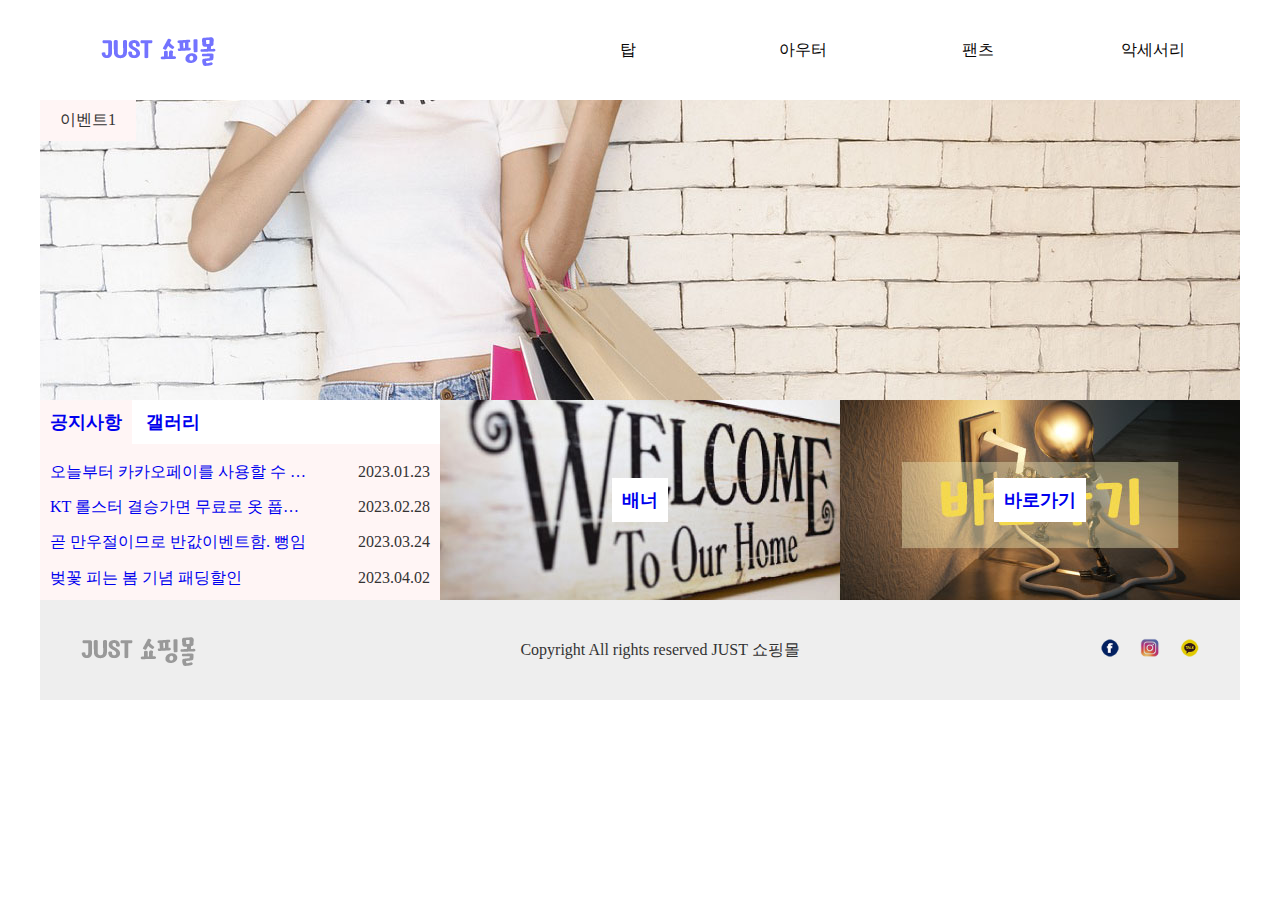
<file: A-1/index.html>
<!DOCTYPE html>
<html lang="en">
  <head>
    <meta charset="UTF-8" />
    <meta http-equiv="X-UA-Compatible" content="IE=edge" />
    <meta name="viewport" content="width=device-width, initial-scale=1.0" />
    <title>JUST 쇼핑몰</title>
    <link rel="stylesheet" href="./css/style.css" />
    <script src="./script/jquery-3.6.4.js"></script>
    <script src="./script/script.js" defer></script>
  </head>
  <body>
    <div class="wrap">
      <div class="popUpBox">
        <div class="popUp">
          <h2>A-1 JUST 쇼핑몰 팝업 제목</h2>
          <p>여기에 팝업 내용을 작성합니다</p>
          <button>X 닫기</button>
        </div>
      </div>
      <header>
        <a class="logo" href="#">
          <img src="./images/logo.png" alt="로고" />
        </a>
        <nav class="mainMenu">
          <a href="#">탑</a>
          <a href="#">아우터</a>
          <a href="#">팬츠</a>
          <a href="#">악세서리</a>
          <nav class="subMenu">
            <ul>
              <li><a href="#">블라우스</a></li>
              <li><a href="#">티</a></li>
              <li><a href="#">셔츠</a></li>
              <li><a href="#">니트</a></li>
            </ul>
            <ul>
              <li><a href="#">재킷</a></li>
              <li><a href="#">코트</a></li>
              <li><a href="#">가디건</a></li>
              <li><a href="#">머플러</a></li>
            </ul>
            <ul>
              <li><a href="#">청바지</a></li>
              <li><a href="#">짧은바지</a></li>
              <li><a href="#">긴바지</a></li>
              <li><a href="#">레깅스</a></li>
            </ul>
            <ul>
              <li><a href="#">귀걸이</a></li>
              <li><a href="#">목걸이</a></li>
              <li><a href="#">반지</a></li>
              <li><a href="#">팔찌</a></li>
            </ul>
          </nav>
        </nav>
      </header>

      <div class="slideContainer">
        <div class="slideWrap">
          <div class="slide">
            <p>이벤트1</p>
            <a href="#"><img src="images/img1.jpg" alt="슬라이드이미지1" /></a>
          </div>
          <div class="slide">
            <p>이벤트2</p>
            <a href="#"><img src="images/img2.jpg" alt="슬라이드이미지2" /></a>
          </div>
          <div class="slide">
            <p>이벤트3</p>
            <a href="#"><img src="images/img3.jpg" alt="슬라이드이미지3" /></a>
          </div>
        </div>
      </div>

      <div class="content">
        <div class="tab">
          <ul class="tabMenu">
            <li class="on"><a href="#">공지사항</a></li>
            <li><a href="#">갤러리</a></li>
          </ul>

          <div class="tabItem">
            <ul class="notice on">
              <li>
                <a href="#">오늘부터 카카오페이를 사용할 수 있습니다.</a
                ><span>2023.01.23</span>
              </li>
              <li>
                <a href="#">KT 롤스터 결승가면 무료로 옷 풉니다.</a
                ><span>2023.02.28</span>
              </li>
              <li>
                <a href="#">곧 만우절이므로 반값이벤트함. 뻥임</a
                ><span>2023.03.24</span>
              </li>
              <li>
                <a href="#">벚꽃 피는 봄 기념 패딩할인</a
                ><span>2023.04.02</span>
              </li>
            </ul>
            <ul class="gallery">
              <li>
                <a href="#"
                  ><img src="images/gallery01.jpg" alt="갤러리이미지1"
                /></a>
              </li>
              <li>
                <a href="#"
                  ><img src="images/gallery02.jpg" alt="갤러리이미지2"
                /></a>
              </li>
              <li>
                <a href="#"
                  ><img src="images/gallery03.jpg" alt="갤러리이미지3"
                /></a>
              </li>
            </ul>
          </div>
        </div>

        <div class="banner">
          <a href="#"
            ><h2>배너</h2>
            <img src="images/banner.jpg" alt="배너이미지"
          /></a>
        </div>
        <div class="link">
          <a href="#"
            ><h2>바로가기</h2>
            <img src="images/link.jpg" alt="링크이미지"
          /></a>
        </div>
      </div>
      <footer>
        <a href="#" class="footerLogo"
          >JUST쇼핑몰<img src="images/logo2.png" alt="JUST쇼핑몰 푸터 로고"
        /></a>
        <p>Copyright All rights reserved JUST 쇼핑몰</p>
        <div class="sns">
          <a href="#"><img src="images/sns1.png" alt="페이스북" /></a>
          <a href="#"><img src="images/sns2.png" alt="인스타그램" /></a>
          <a href="#"><img src="images/sns3.png" alt="트위터" /></a>
        </div>
      </footer>
    </div>
  </body>
</html>
</file>
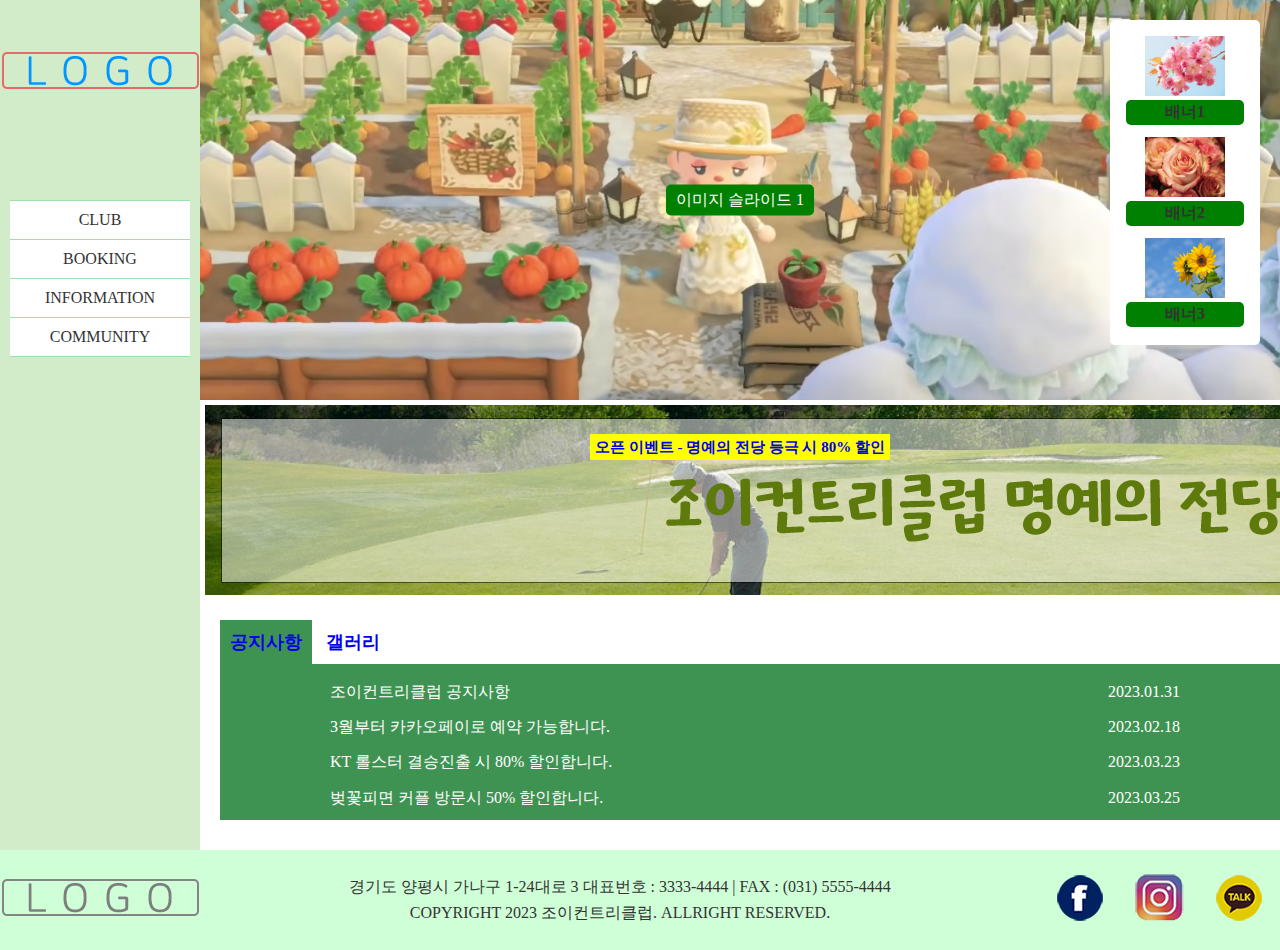
<file: D-1/index.html>
<!DOCTYPE html>
<html lang="ko">
  <head>
    <meta charset="UTF-8" />
    <meta http-equiv="X-UA-Compatible" content="IE=edge" />
    <meta name="viewport" content="width=device-width, initial-scale=1.0" />
    <title>D-1 연습</title>
    <link rel="stylesheet" href="./css/style.css" />
    <script src="./script/script.js" defer></script>
    <script src="./script/jquery-3.6.4.js"></script>
  </head>
  <body>
    <div class="wrap">
      <div class="popupBox">
        <div class="popup">
          <h2>조이컨트리클럽 오픈 이벤트</h2>
          <p>
            세상의 모서리 구부정하게 커버린 골칫거리 Outsider 걸음걸이 옷차림
            이어폰 너머 Play list 음악까지 다 Minor 넌 모르지 떨군 고개 위 환한
            빛 조명이 어딜 비추는지 느려도 좋으니 결국 알게 되길
          </p>
          <button>X 닫기</button>
        </div>
      </div>
      <header>
        <h1>
          <a href="#"><img src="./images/logo.png" alt="로고" /></a>
        </h1>
        <nav>
          <ul>
            <!-- 메인 메뉴 리스트 lv1 -->
            <li class="lv1">
              <a href="#">CLUB</a>
              <!-- 서브 메뉴 리스트 lv2 -->
              <ul class="lv2">
                <li><a href="#">클럽소개</a></li>
                <li><a href="#">시설안내</a></li>
              </ul>
            </li>
            <li class="lv1">
              <a href="#">BOOKING</a>
              <!-- 서브 메뉴 리스트 lv2 -->
              <ul class="lv2">
                <li><a href="#">요금안내</a></li>
                <li><a href="#">예약안내</a></li>
                <li><a href="#">위약안내</a></li>
              </ul>
            </li>
            <li class="lv1">
              <a href="#">INFORMATION</a>
              <!-- 서브 메뉴 리스트 lv2 -->
              <ul class="lv2">
                <li><a href="#">명예의 전당</a></li>
                <li><a href="#">이벤트</a></li>
                <li><a href="#">자료실</a></li>
                <li><a href="#">포토갤러리</a></li>
              </ul>
            </li>
            <li class="lv1">
              <a href="#">COMMUNITY</a>
              <!-- 서브 메뉴 리스트 lv2 -->
              <ul class="lv2">
                <li><a href="#">공지사항</a></li>
                <li><a href="#">Q&A</a></li>
              </ul>
            </li>
          </ul>
        </nav>
      </header>
      <main>
        <div class="slide">
          <ul>
            <li class="slide01"><span>이미지 슬라이드 1</span></li>
            <li class="slide02"><span>이미지 슬라이드 2</span></li>
            <li class="slide03"><span>이미지 슬라이드 3</span></li>
          </ul>
        </div>
        <div class="banner">
          <ul>
            <li>
              <a href="#"><img src="./images/icon1.jpg" alt="배너1" /></a
              ><span>배너1</span>
            </li>
            <li>
              <a href="#"><img src="./images/icon2.jpg" alt="배너2" /></a
              ><span>배너2</span>
            </li>
            <li>
              <a href="#"><img src="./images/icon3.jpg" alt="배너3" /></a
              ><span>배너3</span>
            </li>
          </ul>
        </div>
        <div class="direct">
          <a href="#">
            <img src="./images/banner.png" alt="배너" />
            <p><span>오픈 이벤트 - 명예의 전당 등극 시 80% 할인</span></p>
          </a>
        </div>
        <div class="tab">
          <ul class="tabMenu">
            <li class="on"><a href="#">공지사항</a></li>
            <li><a href="#">갤러리</a></li>
          </ul>

          <div class="tabItem">
            <ul class="notice on">
              <li>
                <a href="#">조이컨트리클럽 공지사항<span>2023.01.31</span></a>
              </li>
              <li>
                <a href="#"
                  >3월부터 카카오페이로 예약 가능합니다.<span
                    >2023.02.18</span
                  ></a
                >
              </li>
              <li>
                <a href="#"
                  >KT 롤스터 결승진출 시 80% 할인합니다.<span
                    >2023.03.23</span
                  ></a
                >
              </li>
              <li>
                <a href="#"
                  >벚꽃피면 커플 방문시 50% 할인합니다.<span
                    >2023.03.25</span
                  ></a
                >
              </li>
            </ul>

            <ul class="gallery">
              <li>
                <a href="#"
                  ><img src="./images/gallery01.jpg" alt="갤러리 사진1" /><span
                    >갤러리 사진 1</span
                  ></a
                >
              </li>
              <li>
                <a href="#"
                  ><img src="./images/gallery02.jpg" alt="갤러리 사진2" /><span
                    >갤러리 사진 2</span
                  ></a
                >
              </li>
              <li>
                <a href="#"
                  ><img src="./images/gallery03.jpg" alt="갤러리 사진3" /><span
                    >갤러리 사진 3</span
                  ></a
                >
              </li>
            </ul>
          </div>
        </div>
      </main>
    </div>
    <footer>
      <div>
        <a href="#"><img src="./images/logo.png" alt="logo" /></a>
      </div>
      <p>
        경기도 양평시 가나구 1-24대로 3 대표번호 : 3333-4444 | FAX : (031)
        5555-4444<br />
        COPYRIGHT 2023 조이컨트리클럽. ALLRIGHT RESERVED.
      </p>
      <ul>
        <li>
          <a href="#"><img src="./images/sns1.png" alt="SNS1" /></a>
        </li>
        <li>
          <a href="#"><img src="./images/sns2.png" alt="SNS2" /></a>
        </li>
        <li>
          <a href="#"><img src="./images/sns3.png" alt="SNS3" /></a>
        </li>
      </ul>
    </footer>
  </body>
</html>
</file>
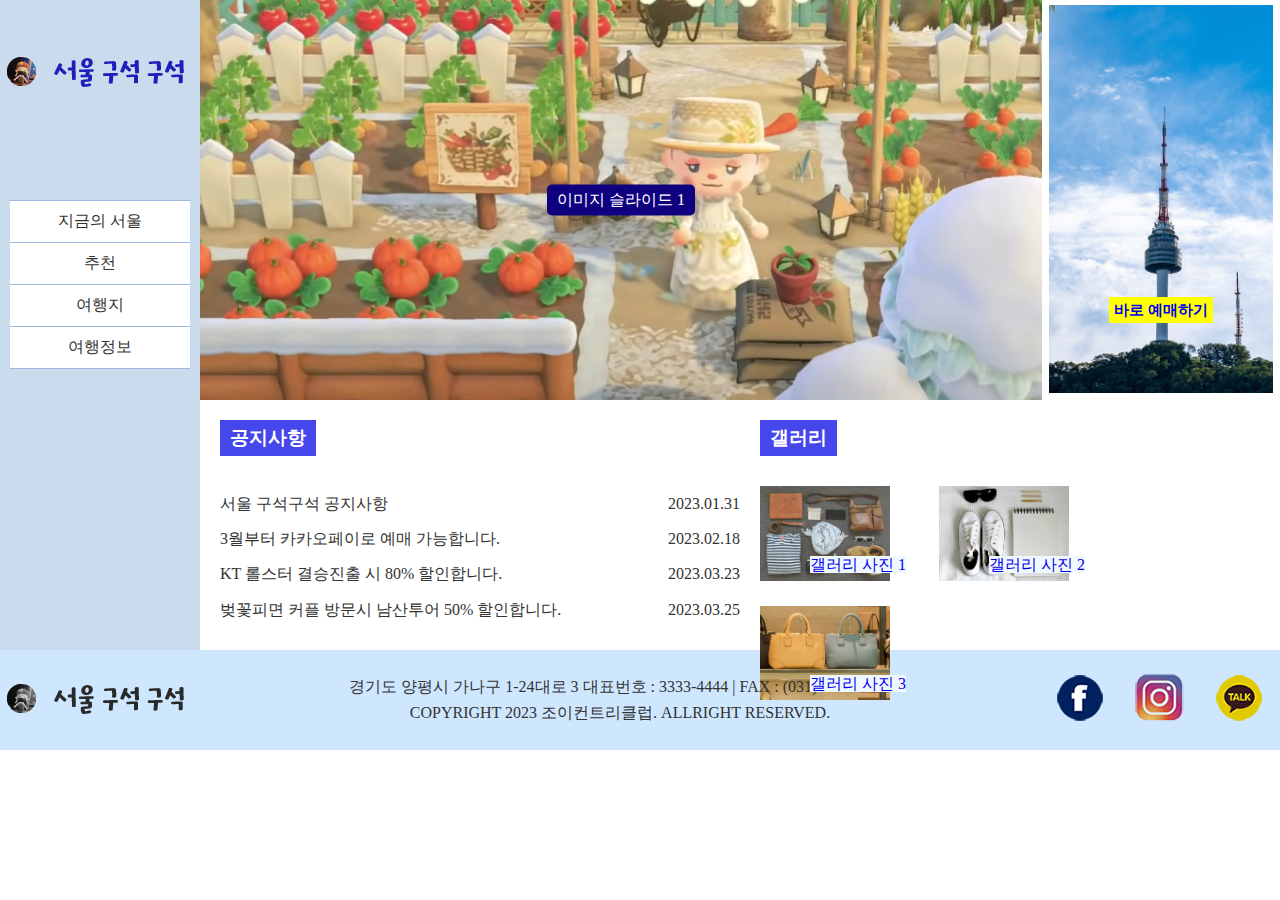
<file: D-2/index.html>
<!DOCTYPE html>
<html lang="ko">
  <head>
    <meta charset="UTF-8" />
    <meta http-equiv="X-UA-Compatible" content="IE=edge" />
    <meta name="viewport" content="width=device-width, initial-scale=1.0" />
    <title>D-2 연습</title>
    <link rel="stylesheet" href="./css/style.css" />
    <script src="./script/script.js" defer></script>
    <script src="./script/jquery-3.6.4.js"></script>
  </head>
  <body>
    <div class="wrap">
      <div class="modal">
        <div class="popup">
          <h2>서울 구석 구석 오픈 이벤트</h2>
          <p>
            세상의 모서리 구부정하게 커버린 골칫거리 Outsider 걸음걸이 옷차림
            이어폰 너머 Play list 음악까지 다 Minor 넌 모르지 떨군 고개 위 환한
            빛 조명이 어딜 비추는지 느려도 좋으니 결국 알게 되길
          </p>
          <button>X 닫기</button>
        </div>
      </div>
      <header>
        <h1>
          <a href="#"><img src="./images/logo.png" alt="로고" /></a>
        </h1>
        <nav>
          <ul>
            <!-- 메인 메뉴 리스트 lv1 -->
            <li class="lv1">
              <a href="#">지금의 서울</a>
              <!-- 서브 메뉴 리스트 lv2 -->
              <ul class="lv2">
                <li><a href="#">이벤트</a></li>
                <li><a href="#">축제&행사</a></li>
                <li><a href="#">전시</a></li>
              </ul>
            </li>
            <li class="lv1">
              <a href="#">추천</a>
              <!-- 서브 메뉴 리스트 lv2 -->
              <ul class="lv2">
                <li><a href="#">에디터 추천</a></li>
                <li><a href="#">테마코스</a></li>
                <li><a href="#">도보해설관광</a></li>
                <li><a href="#">한류관광</a></li>
              </ul>
            </li>
            <li class="lv1">
              <a href="#">여행지</a>
              <!-- 서브 메뉴 리스트 lv2 -->
              <ul class="lv2">
                <li><a href="#">명소</a></li>
                <li><a href="#">엔터테인먼트</a></li>
                <li><a href="#">음식</a></li>
                <li><a href="#">게스트하우스</a></li>
              </ul>
            </li>
            <li class="lv1">
              <a href="#">여행정보</a>
              <!-- 서브 메뉴 리스트 lv2 -->
              <ul class="lv2">
                <li><a href="#">가이드북&지도</a></li>
                <li><a href="#">시티투어버스</a></li>
                <li><a href="#">날씨</a></li>
              </ul>
            </li>
          </ul>
        </nav>
      </header>
      <main>
        <div class="content1">
          <div class="slide">
            <ul>
              <li class="slide01"><span>이미지 슬라이드 1</span></li>
              <li class="slide02"><span>이미지 슬라이드 2</span></li>
              <li class="slide03"><span>이미지 슬라이드 3</span></li>
            </ul>
          </div>
          <div class="direct">
            <a href="#">
              <img src="./images/direct.png" alt="바로가기 이미지" />
              <p><span>바로 예매하기</span></p>
            </a>
          </div>
        </div>
        <div class="content2">
          <div class="notice">
            <h3>공지사항</h3>
            <ul>
              <li>
                <a href="#">서울 구석구석 공지사항<span>2023.01.31</span></a>
              </li>
              <li>
                <a href="#"
                  >3월부터 카카오페이로 예매 가능합니다.<span
                    >2023.02.18</span
                  ></a
                >
              </li>
              <li>
                <a href="#"
                  >KT 롤스터 결승진출 시 80% 할인합니다.<span
                    >2023.03.23</span
                  ></a
                >
              </li>
              <li>
                <a href="#"
                  >벚꽃피면 커플 방문시 남산투어 50% 할인합니다.<span
                    >2023.03.25</span
                  ></a
                >
              </li>
            </ul>
          </div>
          <div class="gallery">
            <h3>갤러리</h3>
            <ul>
              <li>
                <a href="#"
                  ><img src="./images/gallery01.jpg" alt="갤러리 사진1" /><span
                    >갤러리 사진 1</span
                  ></a
                >
              </li>
              <li>
                <a href="#"
                  ><img src="./images/gallery02.jpg" alt="갤러리 사진2" /><span
                    >갤러리 사진 2</span
                  ></a
                >
              </li>
              <li>
                <a href="#"
                  ><img src="./images/gallery03.jpg" alt="갤러리 사진3" /><span
                    >갤러리 사진 3</span
                  ></a
                >
              </li>
            </ul>
          </div>
        </div>
      </main>
    </div>

    <footer>
      <div>
        <a href="#"><img src="./images/logo.png" alt="logo" /></a>
      </div>
      <p>
        경기도 양평시 가나구 1-24대로 3 대표번호 : 3333-4444 | FAX : (031)
        5555-4444<br />
        COPYRIGHT 2023 조이컨트리클럽. ALLRIGHT RESERVED.
      </p>
      <ul>
        <li>
          <a href="#"><img src="./images/sns1.png" alt="SNS1" /></a>
        </li>
        <li>
          <a href="#"><img src="./images/sns2.png" alt="SNS2" /></a>
        </li>
        <li>
          <a href="#"><img src="./images/sns3.png" alt="SNS3" /></a>
        </li>
      </ul>
    </footer>
  </body>
</html>
</file>
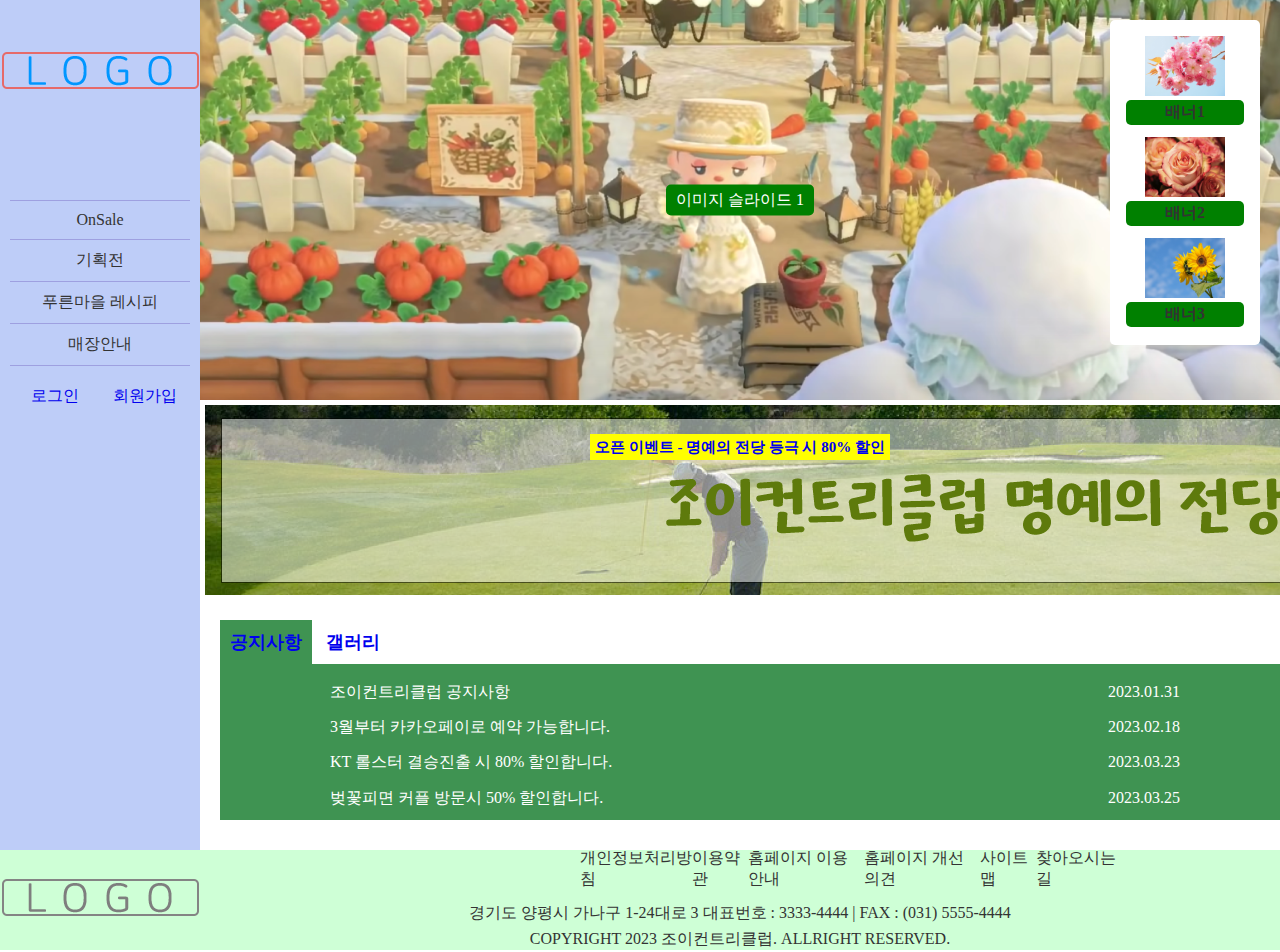
<file: D-3/index.html>
<!DOCTYPE html>
<html lang="ko">
  <head>
    <meta charset="UTF-8" />
    <meta http-equiv="X-UA-Compatible" content="IE=edge" />
    <meta name="viewport" content="width=device-width, initial-scale=1.0" />
    <title>D-3 연습 푸른마을</title>
    <link rel="stylesheet" href="./css/style.css" />
    <script src="./script/script.js" defer></script>
    <script src="./script/jquery-3.6.4.js"></script>
  </head>
  <body>
    <div class="wrap">
      <div class="popupBox">
        <div class="popup">
          <h2>푸른마을 지역 오픈 이벤트</h2>
          <p>
            세상의 모서리 구부정하게 커버린 골칫거리 Outsider 걸음걸이 옷차림
            이어폰 너머 Play list 음악까지 다 Minor 넌 모르지 떨군 고개 위 환한
            빛 조명이 어딜 비추는지 느려도 좋으니 결국 알게 되길
          </p>
          <button>X 닫기</button>
        </div>
      </div>
      <header>
        <h1>
          <a href="#"><img src="./images/logo.png" alt="로고" /></a>
        </h1>
        <div class="subBg"></div>
        <nav>
          <ul>
            <!-- 메인 메뉴 리스트 lv1 -->
            <li class="lv1">
              <a href="#">OnSale</a>
              <!-- 서브 메뉴 리스트 lv2 -->
              <ul class="lv2">
                <li><a href="#">할인행사</a></li>
                <li><a href="#">덤증정</a></li>
              </ul>
            </li>
            <li class="lv1">
              <a href="#">기획전</a>
              <!-- 서브 메뉴 리스트 lv2 -->
              <ul class="lv2">
                <li><a href="#">봄 먹거리</a></li>
                <li><a href="#">여름 먹거리</a></li>
                <li><a href="#">가을 먹거리</a></li>
                <li><a href="#">겨울 먹거리</a></li>
              </ul>
            </li>
            <li class="lv1">
              <a href="#">푸른마을 레시피</a>
              <!-- 서브 메뉴 리스트 lv2 -->
              <ul class="lv2">
                <li><a href="#">메인요리</a></li>
                <li><a href="#">밑반찬</a></li>
                <li><a href="#">간식</a></li>
                <li><a href="#">브런치</a></li>
              </ul>
            </li>
            <li class="lv1">
              <a href="#">매장안내</a>
              <!-- 서브 메뉴 리스트 lv2 -->
              <ul class="lv2">
                <li><a href="#">신규매장</a></li>
                <li><a href="#">추천매장</a></li>
                <li><a href="#">공지사항</a></li>
              </ul>
            </li>
          </ul>
        </nav>

        <div>
          <ul class="spotMenu">
            <li><a href="#">로그인</a></li>
            <li><a href="#">회원가입</a></li>
          </ul>
        </div>
      </header>
      <main>
        <div class="slide">
          <ul>
            <li class="slide01"><span>이미지 슬라이드 1</span></li>
            <li class="slide02"><span>이미지 슬라이드 2</span></li>
            <li class="slide03"><span>이미지 슬라이드 3</span></li>
          </ul>
        </div>

        <div class="banner">
          <ul>
            <li>
              <a href="#"><img src="./images/icon1.jpg" alt="배너1" /></a
              ><span>배너1</span>
            </li>
            <li>
              <a href="#"><img src="./images/icon2.jpg" alt="배너2" /></a
              ><span>배너2</span>
            </li>
            <li>
              <a href="#"><img src="./images/icon3.jpg" alt="배너3" /></a
              ><span>배너3</span>
            </li>
          </ul>
        </div>
        <div class="direct">
          <a href="#">
            <img src="./images/banner.png" alt="배너" />
            <p><span>오픈 이벤트 - 명예의 전당 등극 시 80% 할인</span></p>
          </a>
        </div>
        <div class="tab">
          <ul class="tabMenu">
            <li class="on"><a href="#">공지사항</a></li>
            <li><a href="#">갤러리</a></li>
          </ul>

          <div class="tabItem">
            <ul class="notice on">
              <li>
                <a href="#">조이컨트리클럽 공지사항<span>2023.01.31</span></a>
              </li>
              <li>
                <a href="#"
                  >3월부터 카카오페이로 예약 가능합니다.<span
                    >2023.02.18</span
                  ></a
                >
              </li>
              <li>
                <a href="#"
                  >KT 롤스터 결승진출 시 80% 할인합니다.<span
                    >2023.03.23</span
                  ></a
                >
              </li>
              <li>
                <a href="#"
                  >벚꽃피면 커플 방문시 50% 할인합니다.<span
                    >2023.03.25</span
                  ></a
                >
              </li>
            </ul>

            <ul class="gallery">
              <li>
                <a href="#"
                  ><img src="./images/gallery01.jpg" alt="갤러리 사진1" /><span
                    >갤러리 사진 1</span
                  ></a
                >
              </li>
              <li>
                <a href="#"
                  ><img src="./images/gallery02.jpg" alt="갤러리 사진2" /><span
                    >갤러리 사진 2</span
                  ></a
                >
              </li>
              <li>
                <a href="#"
                  ><img src="./images/gallery03.jpg" alt="갤러리 사진3" /><span
                    >갤러리 사진 3</span
                  ></a
                >
              </li>
            </ul>
          </div>
        </div>
      </main>
    </div>
    <footer>
      <div>
        <a href="#"><img src="./images/logo.png" alt="logo" /></a>
      </div>
      <div class="footer_menu">
        <ul>
          <li><a href="#">개인정보처리방침</a></li>
          <li><a href="#">이용약관</a></li>
          <li><a href="#">홈페이지 이용안내</a></li>
          <li><a href="#">홈페이지 개선의견</a></li>
          <li><a href="#">사이트맵</a></li>
          <li><a href="#">찾아오시는길</a></li>
        </ul>
        <p>
          경기도 양평시 가나구 1-24대로 3 대표번호 : 3333-4444 | FAX : (031)
          5555-4444<br />
          COPYRIGHT 2023 조이컨트리클럽. ALLRIGHT RESERVED.
        </p>
      </div>
    </footer>
  </body>
</html>
</file>
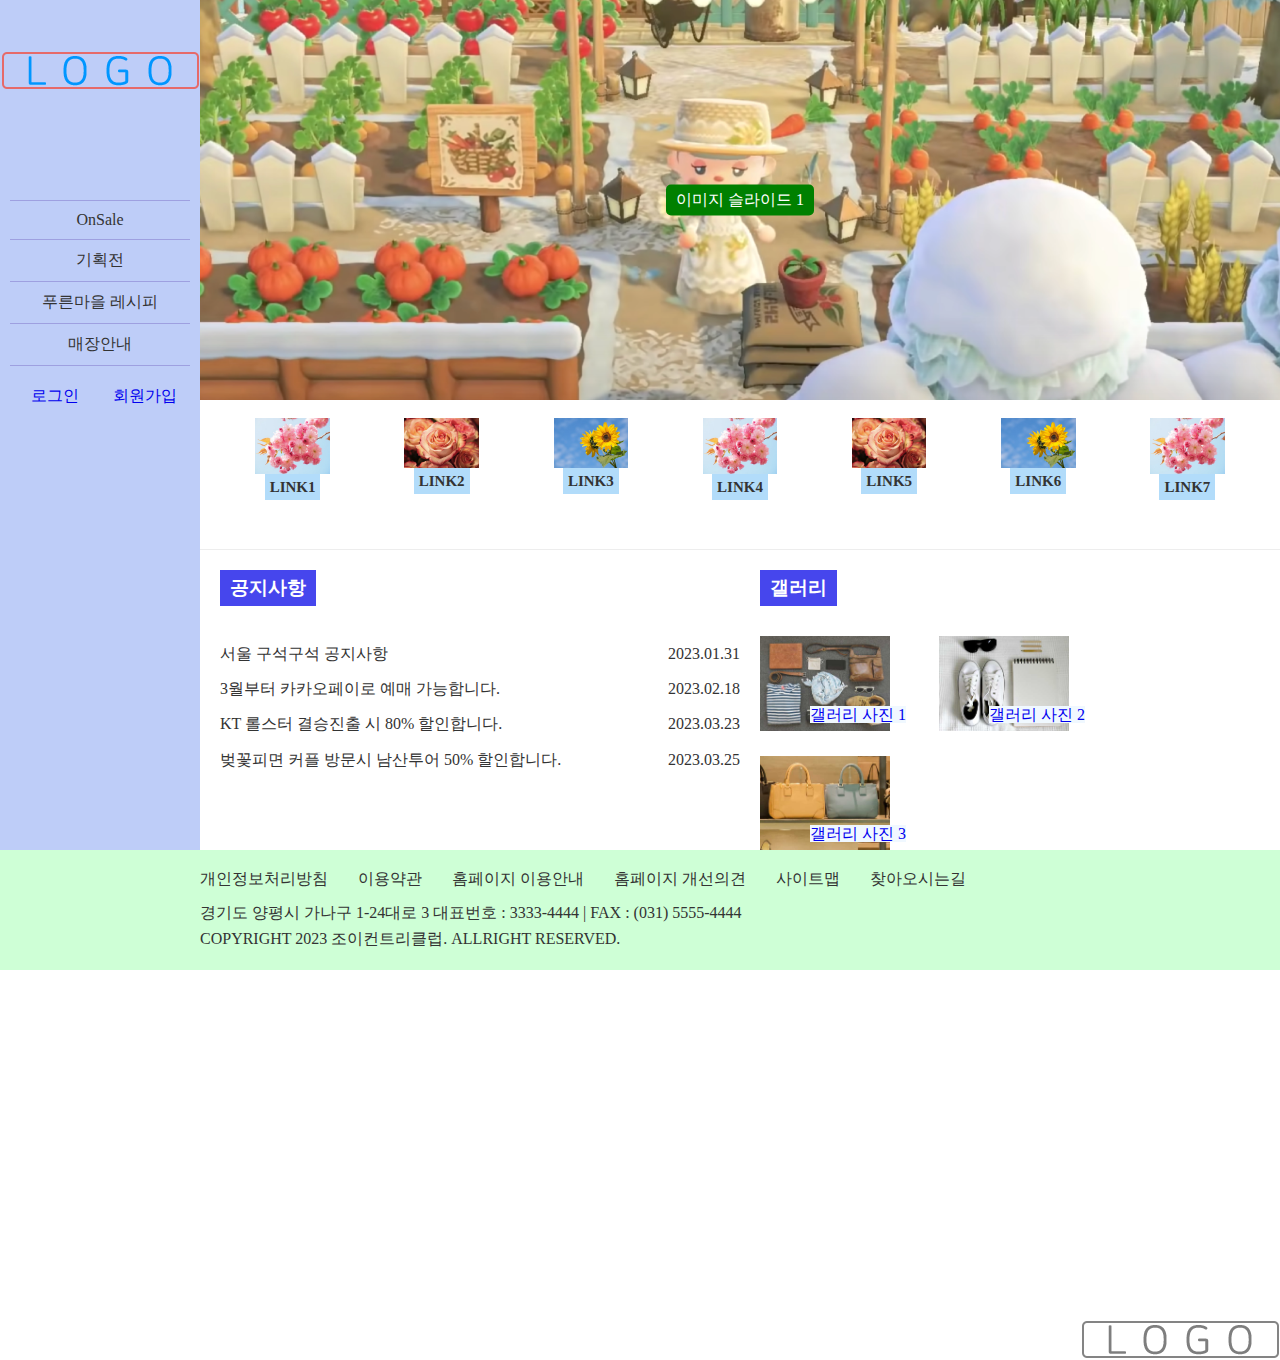
<file: D-4/index.html>
<!DOCTYPE html>
<html lang="ko">
  <head>
    <meta charset="UTF-8" />
    <meta http-equiv="X-UA-Compatible" content="IE=edge" />
    <meta name="viewport" content="width=device-width, initial-scale=1.0" />
    <title>D-4 연습 리빙샵 아울렛</title>
    <link rel="stylesheet" href="./css/style.css" />
    <script src="./script/script.js" defer></script>
    <script src="./script/jquery-3.6.4.js"></script>
  </head>
  <body>
    <div class="wrap">
      <div class="popupBox">
        <div class="popup">
          <h2>푸른마을 지역 오픈 이벤트</h2>
          <p>
            세상의 모서리 구부정하게 커버린 골칫거리 Outsider 걸음걸이 옷차림
            이어폰 너머 Play list 음악까지 다 Minor 넌 모르지 떨군 고개 위 환한
            빛 조명이 어딜 비추는지 느려도 좋으니 결국 알게 되길
          </p>
          <button>X 닫기</button>
        </div>
      </div>
      <header>
        <h1>
          <a href="#"><img src="./images/logo.png" alt="로고" /></a>
        </h1>
        <div class="subBg"></div>
        <nav>
          <ul>
            <!-- 메인 메뉴 리스트 lv1 -->
            <li class="lv1">
              <a href="#">OnSale</a>
              <!-- 서브 메뉴 리스트 lv2 -->
              <ul class="lv2">
                <li><a href="#">할인행사</a></li>
                <li><a href="#">덤증정</a></li>
              </ul>
            </li>
            <li class="lv1">
              <a href="#">기획전</a>
              <!-- 서브 메뉴 리스트 lv2 -->
              <ul class="lv2">
                <li><a href="#">봄 먹거리</a></li>
                <li><a href="#">여름 먹거리</a></li>
                <li><a href="#">가을 먹거리</a></li>
                <li><a href="#">겨울 먹거리</a></li>
              </ul>
            </li>
            <li class="lv1">
              <a href="#">푸른마을 레시피</a>
              <!-- 서브 메뉴 리스트 lv2 -->
              <ul class="lv2">
                <li><a href="#">메인요리</a></li>
                <li><a href="#">밑반찬</a></li>
                <li><a href="#">간식</a></li>
                <li><a href="#">브런치</a></li>
              </ul>
            </li>
            <li class="lv1">
              <a href="#">매장안내</a>
              <!-- 서브 메뉴 리스트 lv2 -->
              <ul class="lv2">
                <li><a href="#">신규매장</a></li>
                <li><a href="#">추천매장</a></li>
                <li><a href="#">공지사항</a></li>
              </ul>
            </li>
          </ul>
        </nav>

        <div>
          <ul class="spotMenu">
            <li><a href="#">로그인</a></li>
            <li><a href="#">회원가입</a></li>
          </ul>
        </div>
      </header>
      <main>
        <div class="slide">
          <ul>
            <li class="slide01"><span>이미지 슬라이드 1</span></li>
            <li class="slide02"><span>이미지 슬라이드 2</span></li>
            <li class="slide03"><span>이미지 슬라이드 3</span></li>
          </ul>
        </div>

        <div class="direct">
          <ul>
            <li>
              <a href="#"><img src="./images/icon1.jpg" alt="바로가기1" /></a
              ><span>LINK1</span>
            </li>
            <li>
              <a href="#"><img src="./images/icon2.jpg" alt="바로가기2" /></a
              ><span>LINK2</span>
            </li>
            <li>
              <a href="#"><img src="./images/icon3.jpg" alt="바로가기3" /></a
              ><span>LINK3</span>
            </li>
            <li>
              <a href="#"><img src="./images/icon4.jpg" alt="바로가기4" /></a
              ><span>LINK4</span>
            </li>
            <li>
              <a href="#"><img src="./images/icon5.jpg" alt="바로가기5" /></a
              ><span>LINK5</span>
            </li>
            <li>
              <a href="#"><img src="./images/icon6.jpg" alt="바로가기6" /></a
              ><span>LINK6</span>
            </li>
            <li>
              <a href="#"><img src="./images/icon7.jpg" alt="바로가기7" /></a
              ><span>LINK7</span>
            </li>
          </ul>
        </div>

        <div class="content">
          <div class="notice">
            <h3>공지사항</h3>
            <ul>
              <li>
                <a href="#">서울 구석구석 공지사항<span>2023.01.31</span></a>
              </li>
              <li>
                <a href="#"
                  >3월부터 카카오페이로 예매 가능합니다.<span
                    >2023.02.18</span
                  ></a
                >
              </li>
              <li>
                <a href="#"
                  >KT 롤스터 결승진출 시 80% 할인합니다.<span
                    >2023.03.23</span
                  ></a
                >
              </li>
              <li>
                <a href="#"
                  >벚꽃피면 커플 방문시 남산투어 50% 할인합니다.<span
                    >2023.03.25</span
                  ></a
                >
              </li>
            </ul>
          </div>
          <div class="gallery">
            <h3>갤러리</h3>
            <ul>
              <li>
                <a href="#"
                  ><img src="./images/gallery01.jpg" alt="갤러리 사진1" /><span
                    >갤러리 사진 1</span
                  ></a
                >
              </li>
              <li>
                <a href="#"
                  ><img src="./images/gallery02.jpg" alt="갤러리 사진2" /><span
                    >갤러리 사진 2</span
                  ></a
                >
              </li>
              <li>
                <a href="#"
                  ><img src="./images/gallery03.jpg" alt="갤러리 사진3" /><span
                    >갤러리 사진 3</span
                  ></a
                >
              </li>
            </ul>
          </div>
        </div>
      </main>
    </div>
    <footer>
      <div class="logo"></div>
      <div class="footer_menu">
        <ul>
          <li><a href="#">개인정보처리방침</a></li>
          <li><a href="#">이용약관</a></li>
          <li><a href="#">홈페이지 이용안내</a></li>
          <li><a href="#">홈페이지 개선의견</a></li>
          <li><a href="#">사이트맵</a></li>
          <li><a href="#">찾아오시는길</a></li>
        </ul>
        <p>
          경기도 양평시 가나구 1-24대로 3 대표번호 : 3333-4444 | FAX : (031)
          5555-4444<br />
          COPYRIGHT 2023 조이컨트리클럽. ALLRIGHT RESERVED.
        </p>
      </div>
      <div>
        <a href="#"><img src="./images/logo.png" alt="logo" /></a>
      </div>
    </footer>
  </body>
</html>
</file>
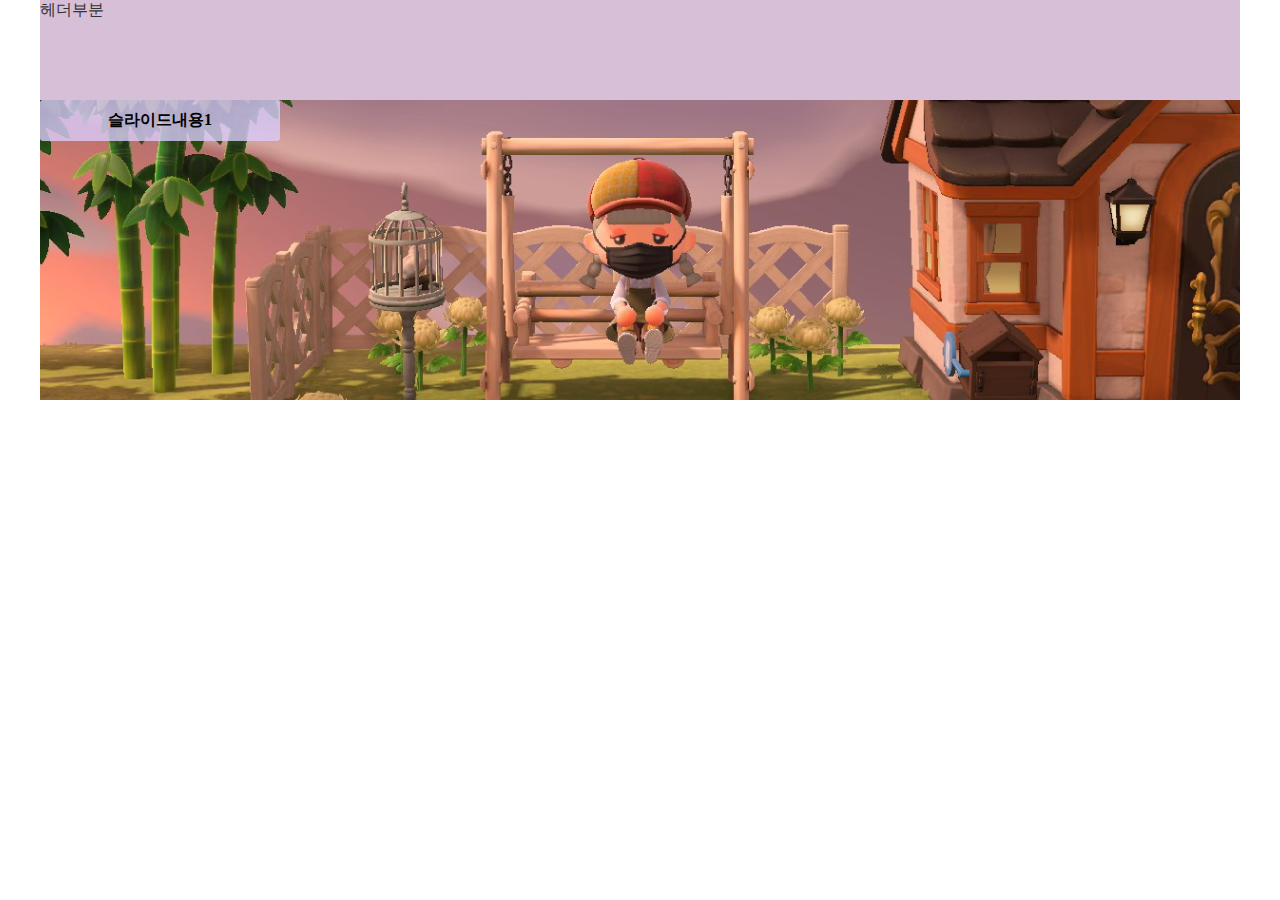
<file: practice/header_menu/index.html>
<!DOCTYPE html>
<html lang="ko">
  <head>
    <meta charset="UTF-8" />
    <meta http-equiv="X-UA-Compatible" content="IE=edge" />
    <meta name="viewport" content="width=device-width, initial-scale=1.0" />
    <link rel="stylesheet" href="./css/style.css" />
    <script src="./script/jquery-3.6.4.js"></script>
    <script src="./script/script.js" defer></script>
    <title>이미지 슬라이드 연습</title>
  </head>
  <body>
    <div class="wrap">
      <header><p>헤더부분</p></header>
      <div class="slideContainer">
        <div class="slideWrap">
          <div class="slide">
            <p>슬라이드내용1</p>
            <a href="#"><img src="images/slide01.png" alt="슬라이드1" /></a>
          </div>
          <div class="slide">
            <p>슬라이드내용2</p>
            <a href="#"><img src="images/slide02.png" alt="슬라이드2" /></a>
          </div>
          <div class="slide">
            <p>슬라이드내용3</p>
            <a href="#"><img src="images/slide03.png" alt="슬라이드3" /></a>
          </div>
        </div>
      </div>
    </div>
  </body>
</html>
</file>
<file: A-1/css/style.css>
@charset "utf-8";

/* 배경색 #ffffff
글씨색 #333333 */

* {
  margin: 0;
  padding: 0;
  box-sizing: border-box;
  list-style: none;
}
a {
  text-decoration: none;
  display: block;
}
body {
  background: #ffffff;
  color: #333333;
}

.wrap {
  width: 1200px;
  margin: 0 auto;
}

header {
  width: 100%;
  height: 100px;
  display: flex;
  justify-content: space-between;
  align-items: center;
}

.logo {
  width: 20%;
  display: flex; /*로고 이미지를 중앙에 위치 시키기 위해 flex로 지정하여 수평, 수직 정렬이 되도록 하기 위해.*/
  justify-content: center; /* 수평 가운데 정렬 */
  align-items: center; /* 수직 가운데 정렬 */
}

.logo > img {
  width: 200px;
  height: 40px;
}

/* 메인 메뉴 */

.mainMenu {
  width: 700px; /*서브메뉴랑 동일하게*/
  height: 100%; /*header의 높이 그대로 */
  display: flex;
  justify-content: space-between;
  align-items: center;
  position: relative; /*subMenu때문에 반드시 필요*/
}

.mainMenu > a {
  width: 25%;
  padding: 20px 0;
  text-align: center;
  color: #080606;
}
.mainMenu > a:hover {
  background: rgba(255, 255, 255, 0.1);
}

.subMenu {
  width: 700px; /*메인메뉴 위치랑 동일하게*/
  display: flex;
  justify-content: space-between;
  background: #e6eafe;
  position: absolute;
  right: 0;
  top: 100px; /*header 높이 만큼 내려옴*/
  z-index: 1;
}
.subMenu > ul {
  width: 25%;
}
.subMenu > ul > li > a {
  text-align: center;
  padding: 10px 0;
  color: #723ffb;
}
.subMenu > ul > li > a:hover {
  background: rgba(255, 255, 255, 0.1);
  color: #ffffff;
}

/* 이미지 슬라이드 */
.slideContainer {
  width: 1200px;
  height: 300px;
  overflow: hidden;
}
.slide {
  position: relative;
}
.slide p {
  position: absolute;
  left: 0;
  top: 0;
  background: rgb(255, 245, 245);
  padding: 10px 20px;
}

.content {
  display: flex;
  width: 100%;
  height: 200px;
}
.content > * {
  width: 400px;
  height: 200px;
}

/*tab*/
.tabMenu li {
  display: inline-block;
  font-size: 18px;
  font-weight: 600;
}
.tabMenu li a {
  display: block;
  padding: 10px;
}
.tabMenu li.on a {
  background: rgb(255, 245, 245);
}

.tabItem > * {
  height: 156px;
  padding: 10px;
}
.tabItem > *.on {
  background: rgb(255, 245, 245);
}

.notice li {
  display: flex;
  line-height: 2.2;
}
.notice li a {
  display: inline-block;
  width: 260px;
  white-space: nowrap;
  overflow: hidden;
  text-overflow: ellipsis;
}
.notice li span {
  margin-left: auto;
}
.notice li:hover {
  text-decoration: underline;
}

.gallery {
  display: none;
}
.gallery li {
  display: inline-block;
  width: 32%;
  margin-top: 8px;
}
.gallery a img {
  width: 100%;
}

.banner,
.link {
  position: relative;
}
.banner h2,
.link h2 {
  position: absolute;
  left: 50%;
  top: 50%;
  transform: translate(-50%, -50%);
  font-size: 18px;
  font-weight: 600;
  background: #fff;
  padding: 10px;
}

footer {
  display: flex;
  height: 100px;
  align-items: center;
  background: #eee;
}
footer .footerLogo {
  display: block;
  width: 200px;
  height: 40px;
  font-size: 0px;
  color: transparent;
}
footer p {
  width: 70%;
  text-align: center;
}
footer .sns {
  display: flex;
}
footer .sns a img {
  display: inline-block;
  width: 20px;
  margin-left: 20px;
}

/* popUpBox ---------------------------------------------------------------------------------------------------*/
.popUpBox {
  position: absolute;
  width: 100%;
  height: 100%;
  z-index: 999;
  display: none;
}
.popUp {
  position: absolute;
  width: 600px;
  left: 50%;
  top: 50%;
  transform: translate(-50%, -50%);
  text-align: center;
  line-height: 2;
  border: 1px solid #000;
  background: #fff;
  padding: 20px;
}
.popUp p {
  font-size: 15px;
  margin-top: 10px;
}
.popUp div {
  margin-top: 30px;
}
.popUp button {
  float: right;
  padding: 4px;
  cursor: pointer;
}
</file>
<file: D-1/css/style.css>
@charset "uft-8";

* {
  margin: 0;
  padding: 0;
  list-style: none;
  box-sizing: border-box;
}
a {
  text-decoration: none;
  display: block;
  /* color: #333; */
}

body {
  background-color: #fff;
  color: #333;
}

.wrap {
  width: 100%;
  margin: 0 auto;
  display: flex;
  height: 850px;
}

/* header */
header {
  width: 200px;
  height: 850px;
  background-color: rgb(210, 236, 201);
}
header h1 {
  height: 150px;
  display: flex;
  align-items: center;
}
header nav {
  margin-top: 50px;
}
header nav > ul {
  width: 180px;
  margin-left: 10px;
}

header nav a {
  display: block;
  width: 100%;
  text-align: center;
  background-color: #fff;
  color: #333;
  padding: 10px;
}
li.lv1 {
  border-bottom: 1px solid #9ee0ad;
}
li.lv1:nth-child(1) {
  border-top: 1px solid #9ee0ad;
}
ul.lv2 {
  display: none;
}

li.lv1:hover > a {
  background-color: #9ee0ad;
  color: #366140;
}
ul.lv2 li:hover > a {
  background-color: #b5e9c1;
  color: #3f9352;
}
/* main */
main {
  width: calc(100% - 200px);
}

.slide {
  height: 400px;
  overflow: hidden;
  /* position: relative; */
}

.slide li {
  position: relative;
  height: 400px;
}

.slide span {
  position: absolute;
  top: 50%;
  left: 50%;
  transform: translate(-50%, -50%);
  background: green;
  color: #fff;
  padding: 5px 10px;
  border-radius: 5px;
}

.slide01 {
  background: url("../images/slide1.png") no-repeat;
  background-size: cover;
}
.slide02 {
  background: url("../images/slide2.png") no-repeat;
  background-size: cover;
}
.slide03 {
  background: url("../images/slide3.png") no-repeat;
  background-size: cover;
}

/* banner */
.banner {
  position: absolute;
  top: 20px;
  right: 20px;
  width: 150px;
  height: 325px;
  background: #fff;
  border-radius: 5px;
  text-align: center;
  padding: 10px;
}

.banner li {
  padding: 6px;
}

.banner span {
  display: block;
  font-weight: bold;
  background: green;
  border-radius: 5px;
  padding: 2px;
}

.banner img {
  width: 80px;
  height: 60px;
}

/* direct */
.direct {
  height: 200px;
  padding: 5px;
  justify-content: space-between;
  align-items: center;
  text-align: center;
}

.direct span {
  font-size: 15px;
  font-weight: bold;
  background: yellow;
  padding: 5px;
}

.direct p {
  font-size: 13px;
  line-height: 200%;
  position: relative;
  top: -165px;
}

/* tabmenu */
.tab {
  width: 1550px;
  margin-left: 20px;
  margin-top: 20px;
  height: 250px;
}
.tabMenu li {
  display: inline-block;
  font-size: 18px;
  font-weight: 600;
}

.tabMenu li a {
  display: block;
  padding: 10px;
}
.tabMenu li.on a {
  background: #3f9352;
}
.tabItem > * {
  height: 156px;
  padding: 10px;
}
.tabItem > *.on {
  background: #3f9352;
}

.notice li {
  display: flex;
  line-height: 2.2;
}
.notice li a {
  display: inline-block;
  margin-left: 100px;
  color: #fff;
  white-space: nowrap;
  overflow: hidden;
  text-overflow: ellipsis;
}
.notice li span {
  margin-left: auto;
  position: absolute;
  right: 100px;
  color: #fff;
}
.notice li:hover {
  text-decoration: underline;
}

.gallery {
  display: none;
}
.gallery li {
  display: inline-block;
  width: 10%;
  margin-top: 8px;
}
.gallery a img {
  width: 100%;
}

/* popup */
.popupBox {
  position: absolute;
  width: 100%;
  height: 100%;
  z-index: 999;
  /* display: none; */
}
.popup {
  position: absolute;
  top: 50%;
  left: 50%;
  transform: translate(-50%, -50%);
  width: 400px;
  height: 300px;
  line-height: 2;
  background: #fff;
  border: 1px solid #333;
  padding: 20px;
}
.popup h2 {
  background: green;
  color: #fff;
  text-align: center;
  padding: 5px 10px;
}
.popup p {
  line-height: 160%;
  padding: 5px;
}
.popup button {
  position: absolute;
  left: 80%;
  width: 15%;
  background: yellowgreen;
  color: #333;
  border: 0;
  padding: 3px 5px;
  cursor: pointer;
}
/* footer */
footer {
  width: 100%;
  height: 100px;
  background-color: rgb(206, 255, 214);
  display: flex;
  justify-content: space-between;
  align-items: center;
}

footer div img {
  width: 200px;
  filter: grayscale(1);
}
footer p {
  width: 70%;
  line-height: 160%;
  text-align: center;
}
footer ul {
  display: flex;
  justify-content: space-around;
  width: 20%;
}
</file>
<file: D-2/css/style.css>
@charset "uft-8";

* {
  margin: 0;
  padding: 0;
  list-style: none;
  box-sizing: border-box;
}
a {
  text-decoration: none;
  display: block;
  /* color: #333; */
}

body {
  background-color: #fff;
  color: #333;
}

.wrap {
  width: 100%;
  margin: 0 auto;
  display: flex;
  height: 650px;
}

/* header */
header {
  width: 200px;
  height: 650px;
  background-color: rgb(201, 219, 236);
}
header h1 {
  height: 150px;
  display: flex;
  align-items: center;
}
header nav {
  margin-top: 50px;
}
header nav > ul {
  width: 180px;
  margin-left: 10px;
}

header nav a {
  display: block;
  width: 100%;
  text-align: center;
  background-color: #fff;
  color: #333;
  padding: 10px;
}
li.lv1 {
  border-bottom: 1px solid #9eb8e0;
}
li.lv1:nth-child(1) {
  border-top: 1px solid #9eb8e0;
}
ul.lv2 {
  display: none;
}

li.lv1:hover > a {
  background-color: #9eb8e0;
  color: #366140;
}
ul.lv2 li:hover > a {
  background-color: #b5d8e9;
  color: #3f9352;
}
/* main */
main {
  width: calc(100% - 200px);
}

.content1 {
  height: 400px;
  display: flex;
}
/* slide */
.slide {
  width: calc(100% - 230px);
  overflow: hidden;
  /* position: relative; */
}
.slide ul {
  display: flex;
  width: 300%;
}

.slide li {
  position: relative;
  height: 400px;
  width: 100%;
}

.slide span {
  position: absolute;
  top: 50%;
  left: 50%;
  transform: translate(-50%, -50%);
  background: rgb(15, 0, 128);
  color: #fff;
  padding: 5px 10px;
  border-radius: 5px;
}

.slide01 {
  background: url("../images/slide1.png") no-repeat;
  background-size: cover;
}
.slide02 {
  background: url("../images/slide2.png") no-repeat;
  background-size: cover;
}
.slide03 {
  background: url("../images/slide3.png") no-repeat;
  background-size: cover;
}

/* direct */
.direct {
  height: 400px;
  padding: 5px;
  justify-content: space-between;
  align-items: center;
  text-align: center;
}

.direct span {
  font-size: 15px;
  font-weight: bold;
  background: yellow;
  padding: 5px;
}
.direct a {
  height: 400px;
}
.direct img {
  width: 98%;
}
.direct p {
  font-size: 13px;
  line-height: 200%;
  position: relative;
  bottom: 100px;
}

.content2 {
  height: 250px;
  display: flex;
}
.content2 div {
  width: 50%;
}

.content2 ul {
  margin-left: 20px;
}

.content2 h3 {
  background: rgb(70, 70, 237);
  color: #fff;
  display: inline-block;
  padding: 5px 10px;
  cursor: pointer;
  margin-left: 20px;
  margin-top: 20px;
  margin-bottom: 30px;
}

.notice li {
  line-height: 2.2;
}
.notice a {
  color: #333;
}
.notice span {
  float: right;
}
.notice li:hover {
  text-decoration: underline;
}

.gallery {
  justify-content: space-between;
  align-items: center;
  height: 233px;
}
.gallery li {
  display: inline-block;
  width: 25%;
  margin-right: 45px;
}
.gallery a img {
  width: 100%;
}

.gallery span {
  position: relative;
  left: 50px;
  bottom: 30px;
  background: aliceblue;
}

/* popup */
.modal {
  position: absolute;
  width: 100%;
  height: 100%;
  z-index: 999;
  background-color: rgba(0, 0, 0, 0.4);
  /* display: none; */
}
.popup {
  position: absolute;
  top: 50%;
  left: 50%;
  transform: translate(-50%, -50%);
  width: 400px;
  height: 300px;
  line-height: 2;
  background: #fff;
  border: 1px solid #333;
  padding: 20px;
}
.popup h2 {
  background: rgb(45, 72, 206);
  color: #fff;
  text-align: center;
  padding: 5px 10px;
}
.popup p {
  line-height: 160%;
  padding: 5px;
}
.popup button {
  position: absolute;
  left: 80%;
  width: 15%;
  background: rgb(88, 189, 252);
  color: #333;
  border: 0;
  padding: 3px 5px;
  cursor: pointer;
}
/* footer */
footer {
  width: 100%;
  height: 100px;
  background-color: rgb(206, 231, 255);
  display: flex;
  justify-content: space-between;
  align-items: center;
}

footer div img {
  width: 200px;
  filter: grayscale(1);
}
footer p {
  width: 70%;
  line-height: 160%;
  text-align: center;
}
footer ul {
  display: flex;
  justify-content: space-around;
  width: 20%;
}
</file>
<file: D-3/css/style.css>
@charset "uft-8";

* {
  margin: 0;
  padding: 0;
  list-style: none;
  box-sizing: border-box;
}
a {
  text-decoration: none;
  display: block;
  /* color: #333; */
}

body {
  background-color: #fff;
  color: #333;
}

/* header + main */
.wrap {
  width: 100%;
  margin: 0 auto;
  display: flex;
  height: 850px;
}

/* header */
header {
  width: 200px;
  height: 850px;
  background-color: rgb(190, 205, 248);
}
header h1 {
  height: 150px;
  display: flex;
  align-items: center;
}
header nav {
  margin-top: 50px;
}
header nav > ul {
  width: 180px;
  margin-left: 10px;
}

header nav a {
  display: block;
  width: 100%;
  text-align: center;
  color: #333;
  padding: 10px;
}

.subBg {
  position: absolute;
  right: 0;
  width: calc(100% - 190px);
  height: 160px;
  background: rgba(190, 205, 248, 0.7);
  z-index: 1;
  margin-top: 50px;
}
li.lv1 {
  background-color: transparent;
  display: flex;
  position: relative;
  border-bottom: 1px solid #9ea0e0;
  z-index: 1;
}

li.lv1:nth-child(1) {
  border-top: 1px solid #9ea0e0;
}
ul.lv2 {
  position: absolute;
  top: 0;
  left: 250px;
  width: 350%;
  display: flex;
  z-index: 1;
}
ul.lv2 li {
  width: calc(100% / 4);
}

li.lv1:hover > a {
  background-color: #9ea0e0;
  color: #ededed;
}
ul.lv2 li:hover > a {
  background-color: #c0c1f3;
  color: #ededed;
}

.spotMenu {
  display: flex;
  margin: 20px auto;
  width: 90%;
}

.spotMenu > li {
  width: 50%;
  text-align: center;
}
/* main */
main {
  width: calc(100% - 200px);
}

.slide {
  height: 400px;
  overflow: hidden;
  /* position: relative; */
}

.slide li {
  position: absolute;
  height: 400px;
  width: calc(100% - 200px);
  right: 0;
}

.slide span {
  position: absolute;
  top: 50%;
  left: 50%;
  transform: translate(-50%, -50%);
  background: green;
  color: #fff;
  padding: 5px 10px;
  border-radius: 5px;
}

.slide01 {
  background: url("../images/slide1.png") no-repeat;
  background-size: cover;
}
.slide02 {
  background: url("../images/slide2.png") no-repeat;
  background-size: cover;
}
.slide03 {
  background: url("../images/slide3.png") no-repeat;
  background-size: cover;
}

/* banner */
.banner {
  position: absolute;
  top: 20px;
  right: 20px;
  width: 150px;
  height: 325px;
  background: #fff;
  border-radius: 5px;
  text-align: center;
  padding: 10px;
}

.banner li {
  padding: 6px;
}

.banner span {
  display: block;
  font-weight: bold;
  background: green;
  border-radius: 5px;
  padding: 2px;
}

.banner img {
  width: 80px;
  height: 60px;
}

/* direct */
.direct {
  height: 200px;
  padding: 5px;
  justify-content: space-between;
  align-items: center;
  text-align: center;
}

.direct span {
  font-size: 15px;
  font-weight: bold;
  background: yellow;
  padding: 5px;
}

.direct p {
  font-size: 13px;
  line-height: 200%;
  position: relative;
  top: -165px;
}

/* tabmenu */
.tab {
  width: 1550px;
  margin-left: 20px;
  margin-top: 20px;
  height: 250px;
}
.tabMenu li {
  display: inline-block;
  font-size: 18px;
  font-weight: 600;
}

.tabMenu li a {
  display: block;
  padding: 10px;
}
.tabMenu li.on a {
  background: #3f9352;
}
.tabItem > * {
  height: 156px;
  padding: 10px;
}
.tabItem > *.on {
  background: #3f9352;
}

.notice li {
  display: flex;
  line-height: 2.2;
}
.notice li a {
  display: inline-block;
  margin-left: 100px;
  color: #fff;
  white-space: nowrap;
  overflow: hidden;
  text-overflow: ellipsis;
}
.notice li span {
  margin-left: auto;
  position: absolute;
  right: 100px;
  color: #fff;
}
.notice li:hover {
  text-decoration: underline;
}

.gallery {
  display: none;
}
.gallery li {
  display: inline-block;
  width: 10%;
  margin-top: 8px;
}
.gallery a img {
  width: 100%;
}

/* popup */
.popupBox {
  position: absolute;
  width: 100%;
  height: 100%;
  z-index: 999;
  /* display: none; */
}
.popup {
  position: absolute;
  top: 50%;
  left: 50%;
  transform: translate(-50%, -50%);
  width: 400px;
  height: 300px;
  line-height: 2;
  background: #fff;
  border: 1px solid #333;
  padding: 20px;
}
.popup h2 {
  background: green;
  color: #fff;
  text-align: center;
  padding: 5px 10px;
}
.popup p {
  line-height: 160%;
  padding: 5px;
}
.popup button {
  position: absolute;
  left: 80%;
  width: 15%;
  background: yellowgreen;
  color: #333;
  border: 0;
  padding: 3px 5px;
  cursor: pointer;
}
/* footer */
footer {
  width: 100%;
  height: 100px;
  background-color: rgb(206, 255, 214);
  display: flex;
  align-items: center;
}

.footer_menu {
  width: calc(100% - 200px);
}

footer div img {
  width: 200px;
  filter: grayscale(1);
}
footer p {
  width: 100%;
  line-height: 160%;
  margin-top: 10px;
  text-align: center;
}
footer ul {
  display: flex;
  justify-content: space-evenly;
  margin-left: 380px;
  width: 50%;
}

footer ul a {
  color: #333;
}
</file>
<file: D-4/css/style.css>
@charset "uft-8";

* {
  margin: 0;
  padding: 0;
  list-style: none;
  box-sizing: border-box;
}
a {
  text-decoration: none;
  display: block;
  /* color: #333; */
}

body {
  background-color: #fff;
  color: #333;
}

/* header + main */
.wrap {
  width: 100%;
  margin: 0 auto;
  display: flex;
  height: 850px;
}

/* header */
header {
  width: 200px;
  height: 850px;
  background-color: rgb(190, 205, 248);
}
header h1 {
  height: 150px;
  display: flex;
  align-items: center;
}
header nav {
  margin-top: 50px;
}
header nav > ul {
  width: 180px;
  margin-left: 10px;
}

header nav a {
  display: block;
  width: 100%;
  text-align: center;
  color: #333;
  padding: 10px;
}

.subBg {
  position: absolute;
  right: 0;
  width: calc(100% - 190px);
  height: 160px;
  background: rgba(190, 205, 248, 0.7);
  z-index: 1;
  margin-top: 50px;
}
li.lv1 {
  background-color: transparent;
  display: flex;
  position: relative;
  border-bottom: 1px solid #9ea0e0;
  z-index: 1;
}

li.lv1:nth-child(1) {
  border-top: 1px solid #9ea0e0;
}
ul.lv2 {
  position: absolute;
  top: 0;
  left: 250px;
  width: 350%;
  display: flex;
  z-index: 1;
}
ul.lv2 li {
  width: calc(100% / 4);
}

li.lv1:hover > a {
  background-color: #9ea0e0;
  color: #ededed;
}
ul.lv2 li:hover > a {
  background-color: #c0c1f3;
  color: #ededed;
}

.spotMenu {
  display: flex;
  margin: 20px auto;
  width: 90%;
}

.spotMenu > li {
  width: 50%;
  text-align: center;
}
/* main */
main {
  width: calc(100% - 200px);
}

.slide {
  height: 400px;
  overflow: hidden;
  /* position: relative; */
}

.slide li {
  position: absolute;
  height: 400px;
  width: calc(100% - 200px);
  right: 0;
}

.slide span {
  position: absolute;
  top: 50%;
  left: 50%;
  transform: translate(-50%, -50%);
  background: green;
  color: #fff;
  padding: 5px 10px;
  border-radius: 5px;
}

.slide01 {
  background: url("../images/slide1.png") no-repeat;
  background-size: cover;
}
.slide02 {
  background: url("../images/slide2.png") no-repeat;
  background-size: cover;
}
.slide03 {
  background: url("../images/slide3.png") no-repeat;
  background-size: cover;
}

/* banner */
.banner {
  position: absolute;
  top: 20px;
  right: 20px;
  width: 150px;
  height: 325px;
  background: #fff;
  border-radius: 5px;
  text-align: center;
  padding: 10px;
}

.banner li {
  padding: 6px;
}

.banner span {
  display: block;
  font-weight: bold;
  background: green;
  border-radius: 5px;
  padding: 2px;
}

.banner img {
  width: 80px;
  height: 60px;
}

/* direct */
.direct {
  height: 150px;
  padding: 18px;
  justify-content: space-between;
  align-items: center;
  text-align: center;
  border-bottom: 1px solid #ededed;
}

.direct ul {
  display: flex;
}

.direct img {
  width: 50%;
}

.direct span {
  font-size: 15px;
  font-weight: bold;
  background: rgba(114, 192, 245, 0.549);
  padding: 5px;
}

.direct p {
  font-size: 13px;
  line-height: 200%;
  position: relative;
  top: -165px;
}

.content {
  height: 250px;
  display: flex;
}
.content div {
  width: 50%;
}

.content ul {
  margin-left: 20px;
}

.content h3 {
  background: rgb(70, 70, 237);
  color: #fff;
  display: inline-block;
  padding: 5px 10px;
  cursor: pointer;
  margin-left: 20px;
  margin-top: 20px;
  margin-bottom: 30px;
}

.notice li {
  line-height: 2.2;
}
.notice a {
  color: #333;
}
.notice span {
  float: right;
}
.notice li:hover {
  text-decoration: underline;
}

.gallery {
  justify-content: space-between;
  align-items: center;
  height: 233px;
}
.gallery li {
  display: inline-block;
  width: 25%;
  margin-right: 45px;
}
.gallery a img {
  width: 100%;
}

.gallery span {
  position: relative;
  left: 50px;
  bottom: 30px;
  background: aliceblue;
}

/* popup */
.popupBox {
  position: absolute;
  width: 100%;
  height: 100%;
  z-index: 999;
  /* display: none; */
}
.popup {
  position: absolute;
  top: 50%;
  left: 50%;
  transform: translate(-50%, -50%);
  width: 400px;
  height: 300px;
  line-height: 2;
  background: #fff;
  border: 1px solid #333;
  padding: 20px;
}
.popup h2 {
  background: green;
  color: #fff;
  text-align: center;
  padding: 5px 10px;
}
.popup p {
  line-height: 160%;
  padding: 5px;
}
.popup button {
  position: absolute;
  left: 80%;
  width: 15%;
  background: yellowgreen;
  color: #333;
  border: 0;
  padding: 3px 5px;
  cursor: pointer;
}
/* footer */
footer {
  width: 100%;
  height: 120px;
  background-color: rgb(206, 255, 214);
  display: flex;
  align-items: center;
}
.logo {
  width: 200px;
  border-right: 1px solid #333;
}

.footer_menu {
  width: calc(100% - 200px);
  display: flex;
  flex-direction: column;
  justify-content: left;
  align-items: center;
  position: absolute;
  right: 0;
}

footer div img {
  width: 200px;
  filter: grayscale(1);
  position: absolute;
  right: 0;
  bottom: -460px;
}
footer p {
  width: 100%;
  line-height: 160%;
  margin-top: 10px;
  text-align: left;
}
footer ul {
  display: flex;
  justify-content: flex-start;
  width: 100%;
}

footer ul li {
  margin-right: 30px;
}

footer ul a {
  color: #333;
}
</file>
<file: practice/header_menu/css/style.css>
@charset "uft-8";

/* 기본 세팅 */
* {
  margin: 0;
  padding: 0;
  box-sizing: border-box;
  list-style: none;
  text-decoration: none;
}

body {
  background: #ffffff;
  color: #333333;
}

.wrap {
  width: 1200px;
  margin: 0 auto;
}

/* header */
header {
  width: 100%;
  height: 100px;
  background-color: thistle;
}

/* 이미지 슬라이드 가로형 */
/* .slideContainer {
  height: 300px;
  overflow: hidden;
}
.slideWrap {
  width: 300%;
}
.slide {
  position: relative;
  float: left;
}
.slide p {
  position: absolute;
  left: 50%;
  top: 80%;
  transform: translate(-50%, -50%);
  color: #fff;
  background: #c9b5b5;
  border-radius: 50px;
  padding: 10px 20px;
  z-index: 2;
} */

/* 이미지 슬라이드 세로형 */
/* .slideContainer {
  position: relative;
  height: 300px;
  overflow: hidden;
}
.slideWrap {
  position: absolute;
}
.slide {
  position: relative;
}
.slide p {
  position: absolute;
  left: 50%;
  top: 80%;
  transform: translate(-50%, -50%);
  color: #fff;
  background: #c9b5b5;
  border-radius: 50px;
  padding: 10px 20px;
} */

/* 이미지 슬라이드 페이드 */
.slideContainer {
  height: 300px;
}
.slideWrap {
  position: absolute;
}
.slide {
  position: absolute;
}
.slide p {
  position: absolute;
  left: 0;
  top: 0;
  width: 20%;
  font-weight: 600;
  text-align: center;
  color: #000;
  background: rgb(218, 204, 250, 0.8);
  padding: 10px 20px;
  border-radius: 3px;
}
</file>
